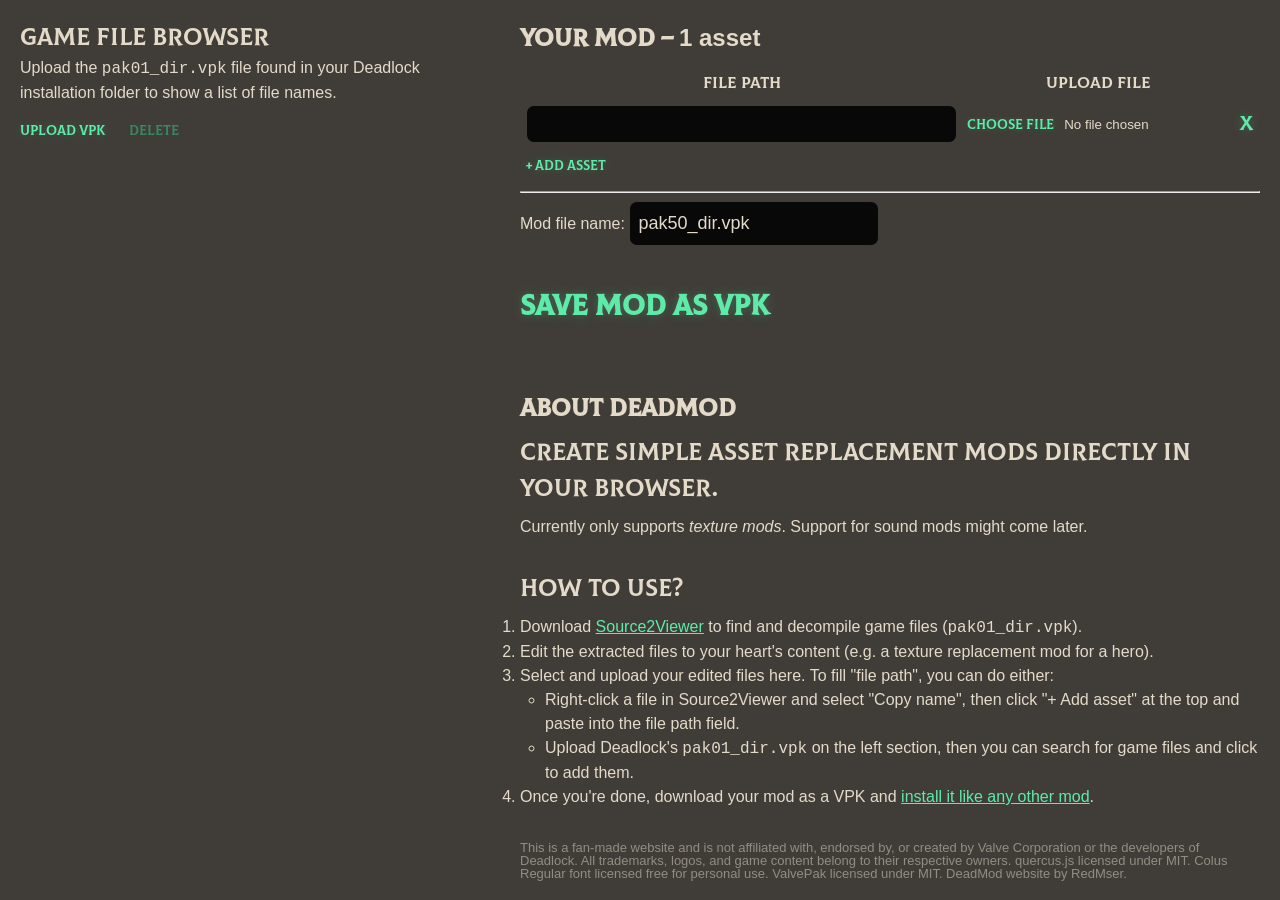
<file: index.html>
<!DOCTYPE html>
<html>

<head>
  <title>DeadMod</title>
  <meta charset="UTF-8">
  <meta name="viewport" content="width=device-width, initial-scale=1.0">
  <script src="treeview/treeview.js"></script>
  <script type='module' src="main.js"></script>
  <link rel="stylesheet" href="main.css">
  <link rel="stylesheet" href="treeview/treeview.css">
</head>

<body>
  <nav>
    <div class="header">
      <p id="nav-explanation">
        <h2>Game file browser</h2>
        <p id="nav-explanation-no-file">
          Upload the <code>pak01_dir.vpk</code> file found in your Deadlock installation folder to show a list of file names.
        </p>
        <p id="nav-explanation-file" class="hide">
          <code>pak01_dir.vpk</code> uploaded <span class="date"></span>.
        </p>
      </p>
  
      <div class="buttons">
        <button class="text-btn text-btn--small" id="nav-upload" title="Upload pak01_dir.vpk to browse game files.">Upload VPK</button>
        <button class="text-btn text-btn--small" id="nav-delete" disabled title="Delete uploaded pak01_dir.vpk file.">Delete</button>
      </div>
    </div>

    <div id="nav-tree" class="hide"></div>
  </nav>

  <main>
    <section style="flex: 1;">
      <h1>Your Mod &ndash; <span id="mod-row-count">0 files</span></h1>
      <table id="mod-table">
        <thead>
          <tr>
            <th style="width: 60%;">File path</th>
            <th>Upload file</th>
            <th></th>
          </tr>
        </thead>
        <tbody>
        </tbody>
        <tfoot>
          <tr>
            <td colspan="3">
              <button class="text-btn" id="mod-add-row" title="Add another asset to mod.">+ Add asset</button>
            </td>
          </tr>
        </tfoot>
      </table>

      <hr>

      <label>
        Mod file name:
        <input id="mod-name" value="pak50_dir.vpk" title="The name of your newly created mod VPK. Usually 'pakXX_dir.vpk' where XX is a number between 01 and 99.">
      </label>
      <br>
      <div>
        <button class="text-btn text-btn--large" id="mod-save" title="Create a VPK of your mod.">Save Mod as VPK</button>
      </div>
    </section>

    <section>
      <h1>About DeadMod</h1>
      <h2>Create simple asset replacement mods directly in your browser.</h2>
      <p>Currently only supports <em>texture mods</em>. Support for sound mods might come later.</p>
    </section>
  
    <section>
      <h2>How to use?</h2>
      <ol>
        <li>Download <a href="https://s2v.app/dev/">Source2Viewer</a> to find and decompile game files (<code>pak01_dir.vpk</code>).</li>
        <li>Edit the extracted files to your heart's content (e.g. a texture replacement mod for a hero).</li>
        <li>Select and upload your edited files here. To fill "file path", you can do either:
          <ul>
            <li>Right-click a file in Source2Viewer and select "Copy name", then click "+ Add asset" at the top and paste into the file path field.</li>
            <li>Upload Deadlock's <code>pak01_dir.vpk</code> on the left section, then you can search for game files and click to add them.</li>
          </ul>
        </li>
        <li>Once you're done, download your mod as a VPK and <a href="https://deadlocker.net/install-guide#manually">install it like any other mod</a>.</li>
      </ol>
    </section>

    <section>
      <p class="dim">
        This is a fan-made website and is not affiliated with, endorsed by, or created by Valve Corporation or the developers of Deadlock.
        All trademarks, logos, and game content belong to their respective owners.
        quercus.js licensed under MIT. Colus Regular font licensed free for personal use. ValvePak licensed under MIT.
        DeadMod website by RedMser.
      </p>
    </section>
  </main>

  <div id="loading-screen">
    <div class="spinner"></div>
    <div class="text">
      <p>Loading...</p>
      <p class="slow hide">This may take a moment...</p>
    </div>
  </div>
</body>

</html>
</file>
<file: main.css>
@font-face {
    font-family: 'Colus Regular';
    font-style: normal;
    font-weight: normal;
    src: local('Colus Regular'), url('fonts/ColusRegular.woff') format('woff');
}

* {
    margin: 0;
    padding: 0;
    box-sizing: border-box;
    font-family: Calibri, sans-serif;
    line-height: 1.5em;
}

h1,
h2,
h3,
h4,
h5,
h6,
th {
    font-family: 'Colus Regular';
}

h2,
h3,
h4,
h5,
h6,
th {
    font-weight: normal;
}

:root {
    --nav-width: 500px;
    --c-accent: #5eeba9;
    --c-accent-dark: #388763;
    --c-bg: #403d38;
    --c-fg: #baaa8e;
    --c-text: #e4daca;
}

body {
    background: var(--c-bg);
    color: var(--c-text);
    display: flex;
    min-height: 100vh;
}

code, pre, var, kbd {
    font-family: Consolas, 'Courier New', Courier, monospace;
}

input[type="text"], input:not([type]) {
    color: var(--c-text);
    background: #080808;
    border: 1px solid var(--c-bg);
    font-size: large;
    padding: 8px;
    border-radius: 8px;
}

input.filepath {
    font-size: small;
}

nav {
    width: var(--nav-width);
    height: 100vh;
    position: fixed;
    top: 0;
    left: 0;
    padding: 20px;
    display: flex;
    flex-direction: column;
}

.buttons {
    display: flex;
    margin-top: 16px;
    gap: 24px;
}

#nav-tree {
    flex: 1;
    overflow: auto;
    width: calc(var(--nav-width) - 40px);
}

main {
    margin-left: var(--nav-width);
    padding: 20px;
    flex: 1;
    display: flex;
    flex-direction: column;
    gap: 2em;
}

section {
    display: flex;
    flex-direction: column;
    gap: 8px;
}

.hide {
    display: none !important;
}

a {
    color: var(--c-accent);
}

a:hover, a:active {
    color: var(--c-accent-dark);
}

#mod-table input {
    width: 100%;
}

#loading-screen {
    position: fixed;
    top: 0;
    left: 0;
    bottom: 0;
    right: 0;
    background: rgba(0, 0, 0, 0.5);
    color: white;
    font-size: xx-large;
    display: flex;
    align-items: center;
    justify-content: center;
    z-index: 9999;
}

#loading-screen .text {
    display: flex;
    flex-direction: column;
    gap: 12px;
}

#loading-screen .slow {
    font-size: medium;
}

#loading-screen .spinner {
    width: 40px;
    height: 40px;
    border: 4px solid var(--c-accent-dark);
    border-top: 4px solid var(--c-accent);
    border-radius: 50%;
    animation: spin 1s linear infinite;
}

@keyframes spin {
    to {
        transform: rotate(360deg);
    }
}

/* reduce space taken up by the tree */
#nav-tree>ul {
    padding-left: 0;
}

/* Base text button */
.text-btn, input[type="file"]::file-selector-button {
    background: none;
    border: none;
    padding: 0;
    margin: 0;
    font-family: 'Colus Regular';
    color: var(--c-accent);
    cursor: pointer;
    display: inline-block;
    transition: color 0.2s ease, text-shadow 0.3s ease;

    text-shadow: 0 0 6px color-mix(in srgb, var(--c-accent) 10%, transparent),
                 0 0 12px color-mix(in srgb, var(--c-accent) 20%, transparent);
}

input[type="file"] {
    cursor: pointer;
}

input[type="file"]::file-selector-button {
    padding-right: 10px;
}

/* Hover animation */
.text-btn:hover, input[type="file"]::file-selector-button:hover {
    animation: jitterRotate 2s steps(1) infinite;

    text-shadow: 0 0 6px color-mix(in srgb, var(--c-accent) 40%, transparent),
                 0 0 12px color-mix(in srgb, var(--c-accent) 25%, transparent);
}

.text-btn--large:hover {
    animation: jitterRotateMore 2s steps(1) infinite;
}

@keyframes jitterRotate {
    0% {
        transform: rotate(-1.7deg);
    }

    25% {
        transform: rotate(2deg);
    }

    50% {
        transform: rotate(-3.3deg);
    }

    75% {
        transform: rotate(1.5deg);
    }

    100% {
        transform: rotate(-1.7deg);
    }
}

@keyframes jitterRotateMore {
    0% {
        transform: rotate(-2.5deg);
    }

    25% {
        transform: rotate(4deg);
    }

    50% {
        transform: rotate(-3.6deg);
    }

    75% {
        transform: rotate(2.6deg);
    }

    100% {
        transform: rotate(-2.5deg);
    }
}

/* Focus */
.text-btn:focus, input[type="file"]::file-selector-button:focus {
    outline: 2px solid var(--c-accent);
    outline-offset: 3px;
}

/* Active */
.text-btn:active, input[type="file"]::file-selector-button:active {
    color: var(--c-accent-dark);
}

/* Disabled */
.text-btn:disabled {
    color: var(--c-accent-dark);
    cursor: not-allowed;
    text-shadow: none;
}
.text-btn:hover:disabled {
    animation: none;
}

/* Size variants */
.text-btn--small {
    font-size: 0.85rem;
}

.text-btn--big {
    font-size: 1.25rem;
}

.text-btn--large {
    font-size: 1.75rem;
    font-weight: 600;
}

main section li > ul {
    margin-left: 25px;
}

.dim {
    font-size: small;
    line-height: 1em;
    opacity: 0.5;
}

th,td {
    padding: 4px;
}
</file>
<file: treeview/treeview.css>
/* treeview.css */

/* Base container for the treeview instance */
.custom-treeview-wrapper {
    background-color: var(--c-bg);
    border: 1px solid var(--c-fg);
    padding: 15px;
    border-radius: 5px;
    margin: 10px auto;
    box-shadow: 0 2px 5px rgba(0, 0, 0, 0.1);
}

/* Wrapper for search input and clear button */
.treeview-search-input-wrapper {
    position: relative;
    margin-bottom: 15px;
    display: flex;
    align-items: center;
}

/* Search input specific to the library */
.treeview-search-input {
    width: 100%;
    padding: 8px 30px 8px 8px;
    border: 1px solid #ccc;
    border-radius: 4px;
    box-sizing: border-box;
    font-size: 0.9em;
}

/* Styling for the clear button */
.treeview-search-clear {
    position: absolute;
    right: 8px; /* Position from the right edge of the wrapper */
    top: 50%; /* Vertically center */
    transform: translateY(-50%); /* Adjust for true vertical centering */
    cursor: pointer;
    color: #888;
    font-size: 1.2em; /* Slightly larger 'x' */
    border: none;
    padding: 0;
    line-height: 1; /* Ensure consistent vertical alignment */
    display: none; /* Hidden by default, shown by JS when text is present */
}

.treeview-search-clear:hover {
    color: #555;
}

/* Tree structure styling */
.custom-treeview-wrapper ul {
    list-style: none;
    padding-left: 20px; /* Indent children */
    margin: 0;
}

.custom-treeview-wrapper li > ul { /* Only nested ULs get collapse animation */
    height: 0;
    overflow: hidden;
    transition: height 0.1s ease-out;
}

.custom-treeview-wrapper li {
    margin: 5px 0;
    position: relative;
    font-size: 0.95em;
    color: var(--c-text);
    cursor: default; /* Default cursor for the LI, actual clickables get specific cursors */
    white-space: nowrap;
    overflow: hidden;
    text-overflow: ellipsis;
}

/* Wrapper for expander icon and text (flexbox container) */
.custom-treeview-wrapper .treeview-node-content {
    display: flex; /* Use flexbox for icon and text alignment */
    align-items: center; /* Vertically align icon and text */
    padding-left: 0;
    cursor: pointer; /* Cursor for the clickable node content */
    user-select: none; /* Prevent text selection on node content */
    padding: 2px 0; /* Small vertical padding for clickable area */
}

/* Style for non-selectable nodes */
.custom-treeview-wrapper .treeview-node-content.not-selectable {
    cursor: default; /* Change cursor to default */
    opacity: 0.5; /* Dim the text to indicate it's not interactive */
}

/* Style the actual text span for the node name */
.custom-treeview-wrapper .treeview-node-text {
    flex-grow: 1; /* Allow text to take remaining space */
    white-space: nowrap;
    overflow: hidden;
    text-overflow: ellipsis;
}


/* Styling for the explicit expander icon element */
.treeview-expander {
    display: inline-block;
    width: 20px; /* Space for the icon */
    text-align: center;
    color: var(--c-accent);
    font-weight: bold;
    cursor: pointer; /* Separate cursor for expander */
    user-select: none;
    flex-shrink: 0; /* Prevent icon from shrinking */
    margin-right: 5px; /* Space between icon and text */
    transition: transform 0.2s ease-in-out; /* Smooth transition for icon */
}

/* Styling for the placeholder span for leaf nodes */
.treeview-expander-placeholder {
    display: inline-block;
    width: 20px; /* Same width as expander for consistent alignment */
    flex-shrink: 0;
    margin-right: 5px;
}

/* .custom-treeview-wrapper .treeview-node-content:hover { /* Hover on the content wrapper */
/*    background-color: #e0e0e0; */
/* } */

.custom-treeview-wrapper li * {
    transition: background-color 0.2s ease-in-out;
}

.custom-treeview-wrapper li.selected > .treeview-node-content { /* Apply selected style to the content wrapper */
    background-color: var(--c-accent-dark);
    color: var(--c-accent);
    border-radius: 3px;
}


/* For search results */
.custom-treeview-wrapper li.hidden {
    display: none !important;
}

/* Apply highlight to the node content wrapper */
.custom-treeview-wrapper li.highlight > .treeview-node-content {
    color: var(--c-accent);
    border-radius: 3px;
}

/* Reset styles for ALL descendant <li> elements of a highlighted <li> */
.custom-treeview-wrapper li.highlight li {
    font-style: normal;
    color: var(--c-text);
    background-color: transparent;
}

/* Ensure that if a nested LI is also a match, it still gets its own highlight. */
.custom-treeview-wrapper li.highlight li.highlight > .treeview-node-content {
    color: var(--c-accent);
}

.treeview-control-button {
    padding: 8px 15px;
    margin-right: 5px;
    margin-bottom: 3px;
    border: none;
    border-radius: 4px;
    background-color: var(--c-accent);
    color: white;
    font-size: 0.9em;
    cursor: pointer;
    transition: background-color 0.2s ease, transform 0.1s ease;
    box-shadow: 0 2px 4px rgba(0, 0, 0, 0.1);
    flex-grow: 1; /* Allow buttons to grow to fill space */
    min-width: 110px; /* Minimum width for buttons */
    max-width: 48%; /* Max width to allow two columns on wider screens */
}

.treeview-control-button:hover {
    background-color: var(--c-accent);
}

.treeview-control-button:active {
    transform: translateY(1px);
    box-shadow: 0 1px 3px rgba(0, 0, 0, 0.2);
}


.treeview-checkbox {
    margin-right: 5px; /* Space between checkbox and expander/text */
    flex-shrink: 0; /* Prevent checkbox from shrinking */
    cursor: pointer;
    transform: scale(1.1); /* Slightly larger checkbox */
}
</file>
